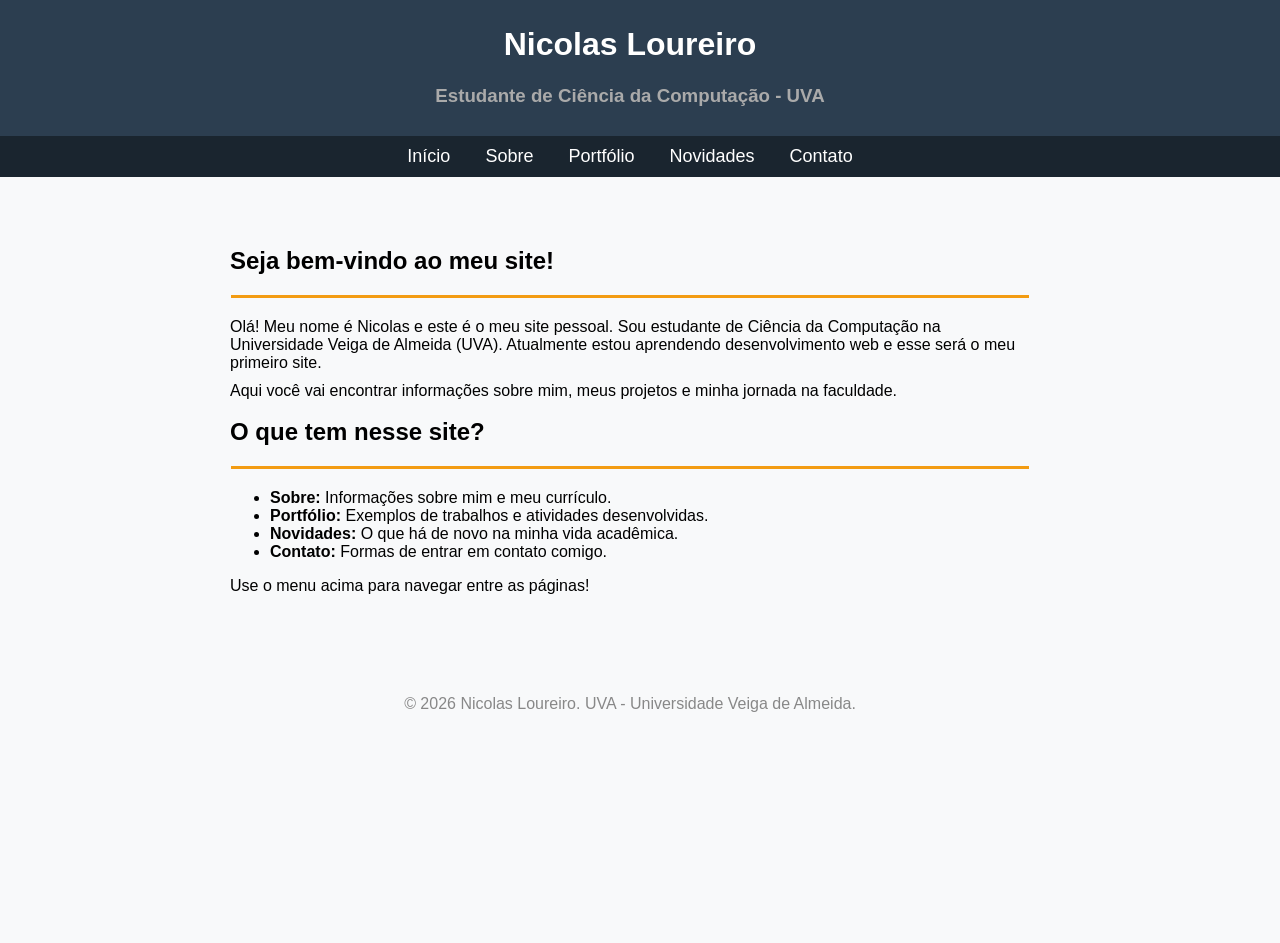
<file: index.html>
<!DOCTYPE html>
<html lang="pt-br">
<head>
    <meta charset="UTF-8">
    <title>Index</title>
    <link rel="stylesheet" href="global.css">
    
</head>
<body>
    <header>
    <center><h1>Nicolas Loureiro</h1></center>
    <center><h3 class="colorida">Estudante de Ciência da Computação - UVA</h3></center>
    </header>

<nav>
    <a href="index.html">Início</a>
    <a href="sobre.html">Sobre</a>
    <a href="portfolio.html">Portfólio</a>
    <a href="novidades.html">Novidades</a>
    <a href="contato.html">Contato</a> 
</nav>

<main>
    <h2>Seja bem-vindo ao meu site!</h2>
    <hr class="colorida-2"/>  <!-- Linha horizontal colorida AMARELA -->
    <p>Olá! Meu nome é Nicolas e este é o meu site pessoal. Sou estudante de Ciência da Computação na Universidade Veiga de Almeida (UVA). Atualmente estou aprendendo desenvolvimento web e esse será o meu primeiro site.</p>
    <p>Aqui você vai encontrar informações sobre mim, meus projetos e minha jornada na faculdade.</p></center>
    <br>
    <h2 class="espaçamento">O que tem nesse site?</h2>
    <hr class="colorida-2"/>  <!-- Linha horizontal colorida AMARELA -->
    
    <p><ul>
        <li><strong>Sobre:</strong> Informações sobre mim e meu currículo.</li>
        <li><strong>Portfólio:</strong> Exemplos de trabalhos e atividades desenvolvidas.</li>
        <li><strong>Novidades:</strong> O que há de novo na minha vida acadêmica.</li>
        <li><strong>Contato:</strong> Formas de entrar em contato comigo.</li>
    </ul></p>

    <p>Use o menu acima para navegar entre as páginas!</p>

    <center><footer>© 2026 Nicolas Loureiro. UVA - Universidade Veiga de Almeida.</footer></center>

</main>

</body>
</html>
</file>
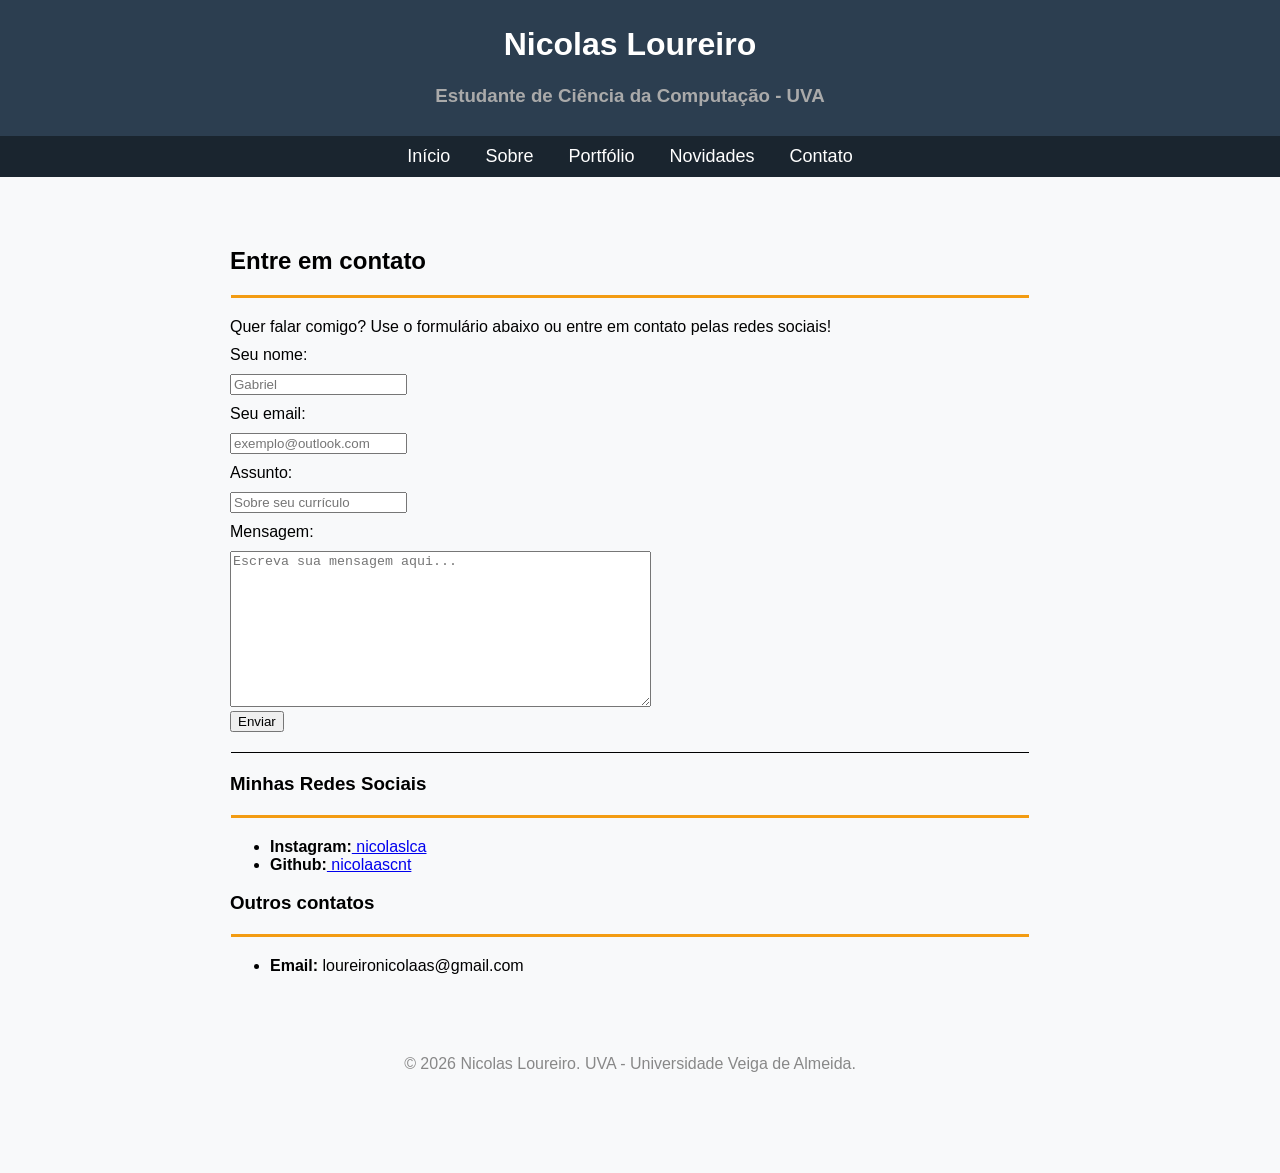
<file: contato.html>
<!DOCTYPE html>
<html lang="pt-br">
<head>
    <meta charset="UTF-8">
    <title>Contato</title>
    <link rel="stylesheet" href="global.css">

</head>
<body>
    <header>
    <center><h1>Nicolas Loureiro</h1></center>
    <center><h3 class="colorida">Estudante de Ciência da Computação - UVA</h3></center>
    </header>
<nav>
    <a href="index.html">Início</a>
    <a href="sobre.html">Sobre</a>
    <a href="portfolio.html">Portfólio</a>
    <a href="novidades.html">Novidades</a>
    <a href="contato.html">Contato</a>
</nav>

<main>
    <h2 class="espaçamento">Entre em contato</h2>
    <hr class="colorida-2"> <!--Linha horizontal colorida AMARELA -->
    <p>Quer falar comigo? Use o formulário abaixo ou entre em contato pelas redes sociais!</p>

    <form action="cadastro.php" method="post" autocomplete="off">
        <p>Seu nome:</p>
        <input type="text" name="nome" id="i_nome" placeholder="Gabriel"/>
        <p>Seu email:</p>
        <input type="email" name="email" id="i_email" placeholder="exemplo@outlook.com"/>
        <p>Assunto:</p>
        <input type="text   " name="assunto" id="i_assunto" placeholder="Sobre seu currículo"/>
        <p>Mensagem:</p>
        <textarea id="mensagem" name="mensagem" rows="10" cols="50" placeholder="Escreva sua mensagem aqui..."></textarea>
        <br/>
        <input type="submit" value="Enviar"/>

    </form>

    <hr>
    <h3>Minhas Redes Sociais</h3>
    <hr class="colorida-2">
    <ul>
        <li><strong>Instagram:</strong><a href="https://www.instagram.com/nicolaslca/" target="blank"> nicolaslca</li></a>
        <li><strong>Github:</strong><a href="https://github.com/nicolaascnt" target="blank"> nicolaascnt</li></a>
    </ul>
    <h3>Outros contatos</h3>
    <hr class="colorida-2">
    <ul>
        <li><strong>Email:</strong> loureironicolaas@gmail.com</li>
    </ul>
       
</main>

    <footer class="lugar"><center><p>&copy; 2026 Nicolas Loureiro. UVA - Universidade Veiga de Almeida.</p></center></footer>

</body>
</html>
</file>
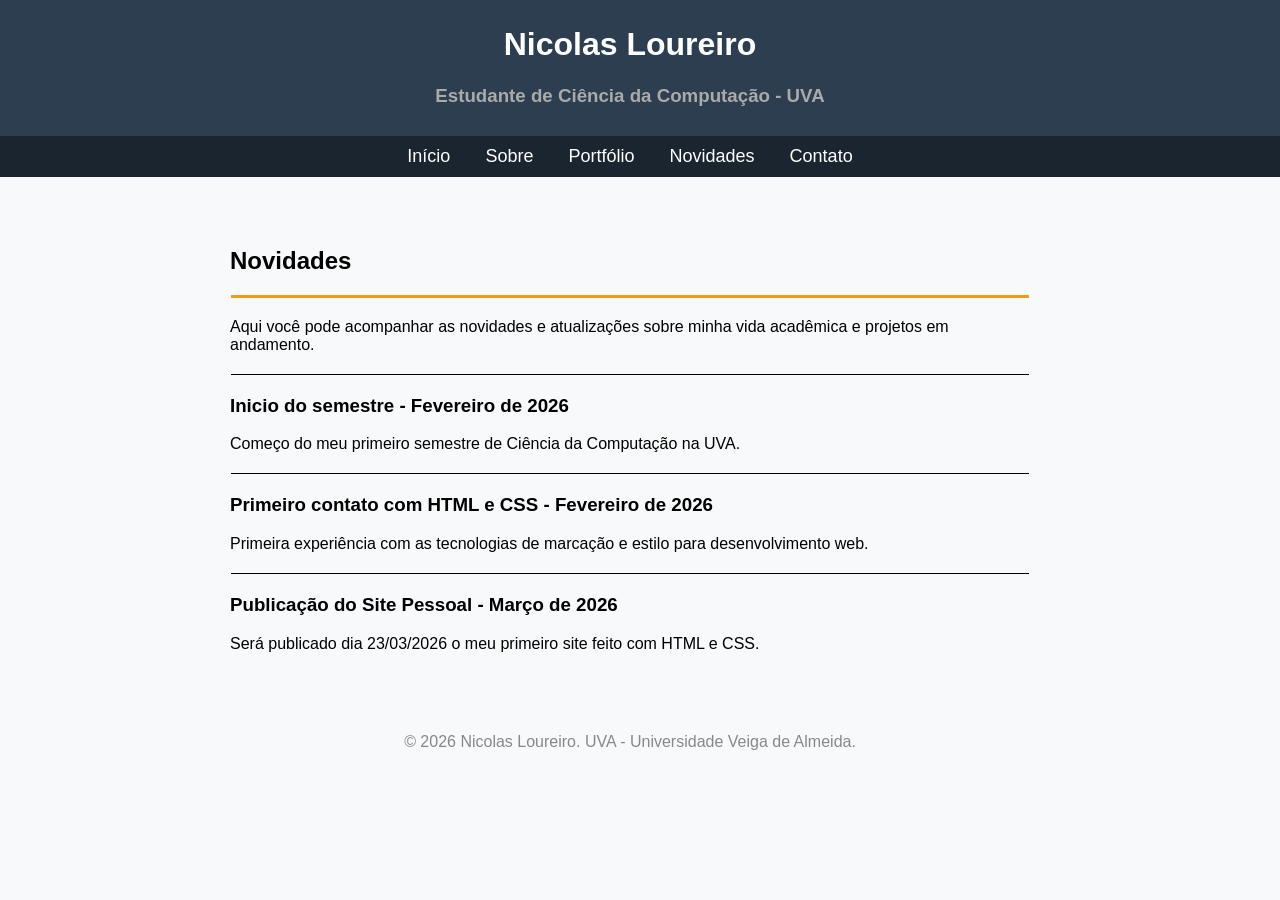
<file: novidades.html>
<!DOCTYPE html>
<html lang="pt-br">
<head>
    <meta charset="UTF-8">
    <title>Novidades</title>
    <link rel="stylesheet" href="global.css">

</head>
<body>
    <header>
    <center><h1>Nicolas Loureiro</h1></center>
    <center><h3 class="colorida">Estudante de Ciência da Computação - UVA</h3></center>
    </header>

<nav>
        <a href="index.html">Início</a>
        <a href="sobre.html">Sobre</a>
        <a href="portfolio.html">Portfólio</a>
        <a href="novidades.html">Novidades</a>
        <a href="contato.html">Contato</a> 
</nav>

<main>
    <h2>Novidades</h2>
    <hr class="colorida-2"/> <!--Linha horizontal colorida AMARELA -->
    <p>Aqui você pode acompanhar as novidades e atualizações sobre minha vida acadêmica e projetos em andamento.</p>

    <hr>

    <h3>Inicio do semestre - Fevereiro de 2026</h3>
    <p>Começo do meu primeiro semestre de Ciência da Computação na UVA.</p>

    <hr>

    <h3>Primeiro contato com HTML e CSS - Fevereiro de 2026</h3>
    <p>Primeira experiência com as tecnologias de marcação e estilo para desenvolvimento web.</p>

    <hr>

    <h3>Publicação do Site Pessoal - Março de 2026</h3>
    <p>Será publicado dia 23/03/2026 o meu primeiro site feito com HTML e CSS.</p>

</main>

    <footer class="lugar"><center><p>&copy; 2026 Nicolas Loureiro. UVA - Universidade Veiga de Almeida.</p></center></footer>
        
</body>
</html>
</file>
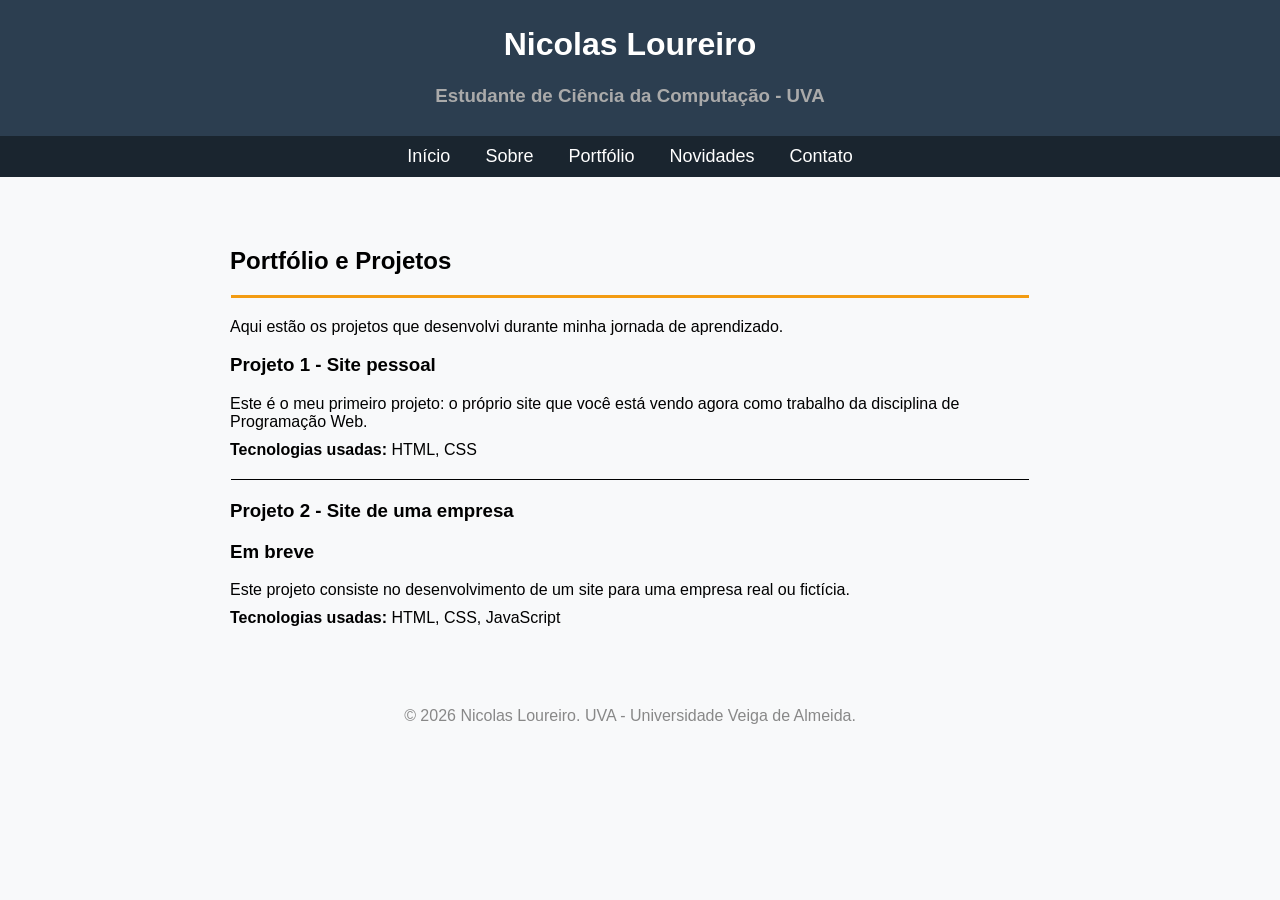
<file: portfolio.html>
<!DOCTYPE html>
<html lang="pt-br">
<head>
    <meta charset="UTF-8">
    <title>Portfólio</title>
    <link rel="stylesheet" href="global.css">

</head>
<body>
    <header>
    <center><h1>Nicolas Loureiro</h1></center>
    <center><h3 class="colorida">Estudante de Ciência da Computação - UVA</h3></center>
    </header>

<nav>
    <a href="index.html">Início</a>
    <a href="sobre.html">Sobre</a>
    <a href="portfolio.html">Portfólio</a>
    <a href="novidades.html">Novidades</a>
    <a href="contato.html">Contato</a> 
</nav>

<main>
    <h2>Portfólio e Projetos</h3>
        <hr class="colorida-2"/> <!-- Linha horizontal colorida AMARELA -->
        <p>Aqui estão os projetos que desenvolvi durante minha jornada de aprendizado.</p>
    <h3>Projeto 1 - Site pessoal</h3>
    <p>Este é o meu primeiro projeto: o próprio site que você está vendo agora como trabalho da disciplina de Programação Web.</p>
    <p><strong>Tecnologias usadas:</strong> HTML, CSS</p>
    
    <hr>
    <h3>Projeto 2 - Site de uma empresa</h3>
    <h3>Em breve</h3></H2>
    
    <p>Este projeto consiste no desenvolvimento de um site para uma empresa real ou fictícia.</p>
    <p><strong>Tecnologias usadas:</strong> HTML, CSS, JavaScript</p>
</main>

    <footer class="lugar"><center><p>&copy; 2026 Nicolas Loureiro. UVA - Universidade Veiga de Almeida.</p></center></footerq> 

</body>
</html>
</file>
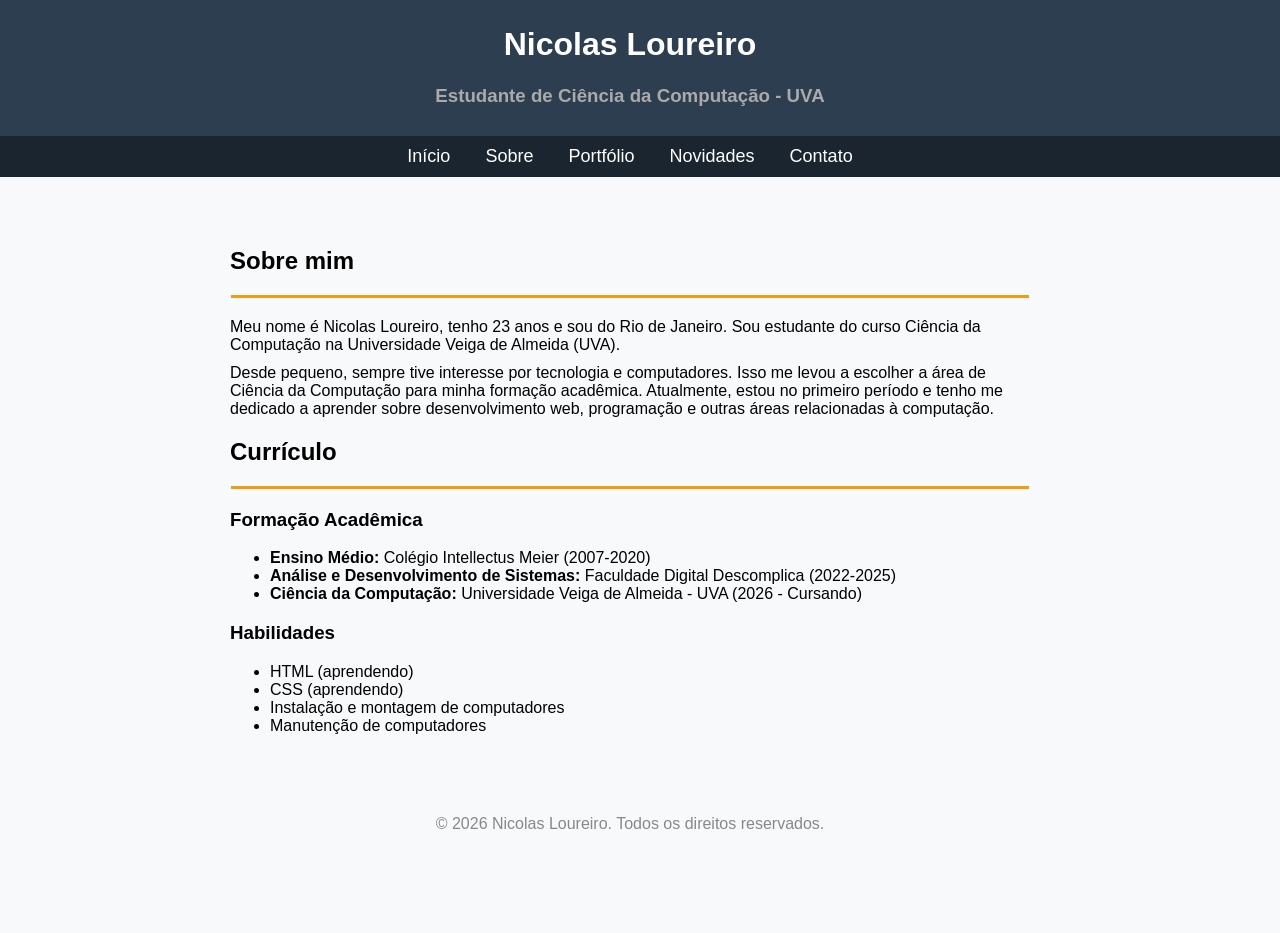
<file: sobre.html>
<!DOCTYPE html>
<html lang="pt-br">
<head>
    <meta charset="UTF-8">
    <title>Sobre</title>
    <link rel="stylesheet" href="global.css">

</head>
<body>
    <header>
    <center><h1>Nicolas Loureiro</h1></center>
    <center><h3 class="colorida">Estudante de Ciência da Computação - UVA</h3></center>
    </header>

<nav>
    <a href="index.html">Início</a>
    <a href="sobre.html">Sobre</a>
    <a href="portfolio.html">Portfólio</a>
    <a href="novidades.html">Novidades</a>
    <a href="contato.html">Contato</a> 
</nav>

<main>
    <h2>Sobre mim</h2>

    <hr class="colorida-2"/> <!-- Linha horizontal colorida AMARELA -->

    <p></p>Meu nome é Nicolas Loureiro, tenho 23 anos e sou do Rio de Janeiro. Sou estudante do curso Ciência da Computação na Universidade Veiga de Almeida (UVA).
    <p>Desde pequeno, sempre tive interesse por tecnologia e computadores. Isso me levou a escolher a área de Ciência da Computação para minha formação acadêmica. Atualmente, estou no primeiro período e tenho me dedicado a aprender sobre desenvolvimento web, programação e outras áreas relacionadas à computação.</p>
    <h2>Currículo</h2>

    <hr class="colorida-2"/> <!-- Linha horizontal colorida AMARELA -->

    <h3>Formação Acadêmica</h3>
    <ul>
        <li><strong>Ensino Médio:</strong> Colégio Intellectus Meier (2007-2020)</li>
        <li><strong>Análise e Desenvolvimento de Sistemas:</strong> Faculdade Digital Descomplica (2022-2025)</li>
        <li><strong>Ciência da Computação:</strong> Universidade Veiga de Almeida - UVA (2026 - Cursando)</li>
    </ul>

    <h3>Habilidades</h3>
    <ul>
        <li>HTML (aprendendo)</li>
        <li>CSS (aprendendo)</li>
        <li>Instalação e montagem de computadores</li>
        <li>Manutenção de computadores</li>
    </ul>
</main>

    <footer class="lugar"><center><p>&copy; 2026 Nicolas Loureiro. Todos os direitos reservados.</p></center></footer>

</body>
</html>
</file>
<file: global.css>
body {
    background-color: #f8f9fa;
    margin: 70px 20px 0px 0px;
    font-family: Arial, Helvetica, sans-serif;
}

main {
    margin: 230px;
    margin-top: 80px;
}

h2.espaçamento {
    margin-top: -10px;
}

hr.colorida-2{
    border: none;
    height: 3px;
    background-color: #f39c12;
    margin: 20px 1px; 
}

header {
    background-color: #2c3e50;
    color: white;
    padding: 10px;
    text-align: center;
    margin: -75px -20px -20px;
}

p {
    margin: 10px 0;
}

h3.colorida {
    color:#aaaaaa
}

hr {
    background-color: #000000;
    border: none;
    height: 1px;
    margin: 20px 1px; 
}

footer {
    margin: 100px 10px 100px;
    color: #888888;
}

nav {
    background-color: #1a252f;
    text-align: center;
    padding: 10px;
    margin: 20px -20px -10px;
    font-size: 18px;
}    

nav a {
    margin: 10px 15px;   
    text-decoration: none;
    color: white;
}

nav a:hover {
    color: #f39c12;
}

footer.lugar {
    margin: -150px 100px 100px;
    color: #888888;
}
</file>
